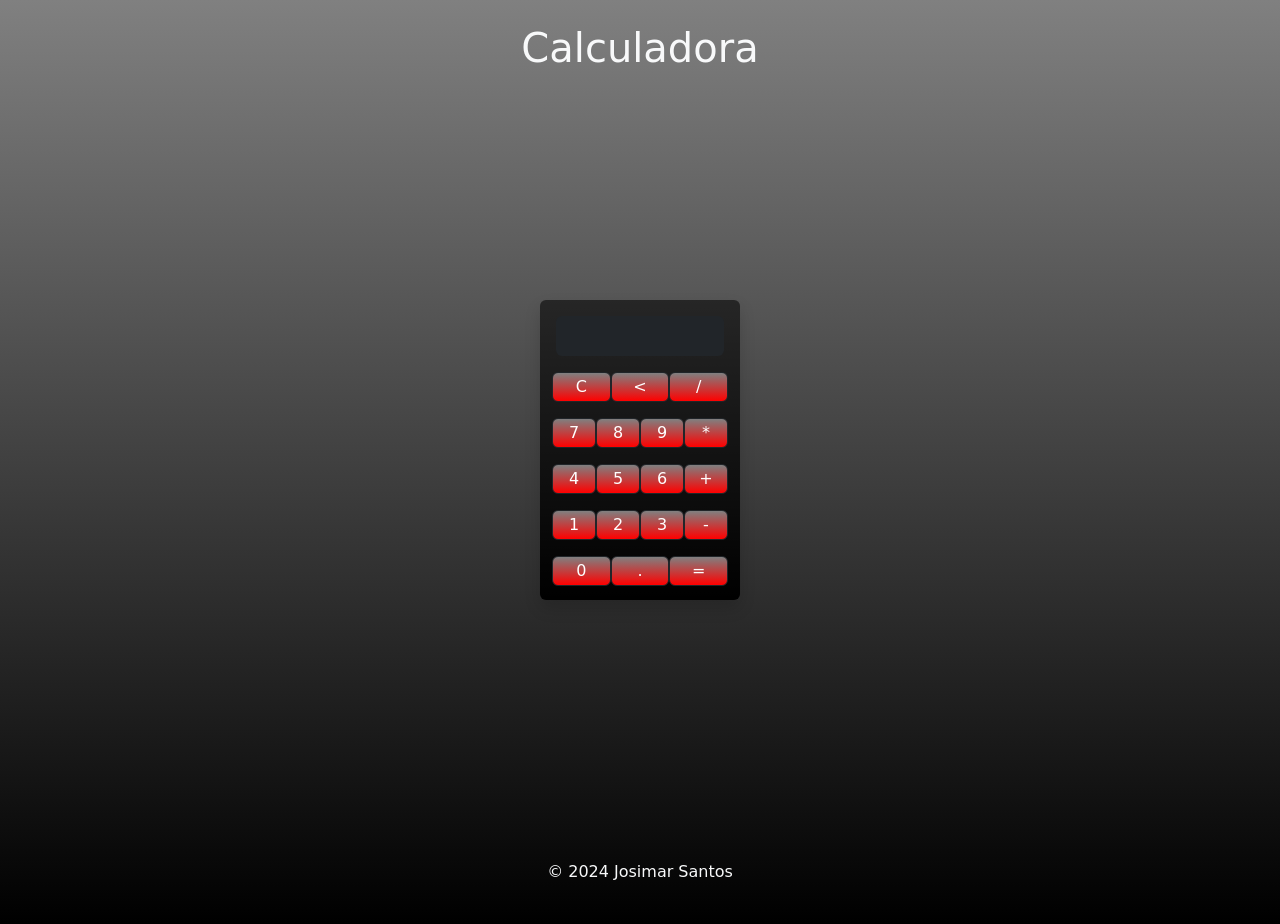
<file: index2.html>
<!DOCTYPE html>
<html lang="en">
  <head>
    <meta charset="UTF-8" />
    <meta name="viewport" content="width=device-width, initial-scale=1.0" />
    <title>Calculator</title>
    <link rel="stylesheet" href="style2.css" />
    <link
      href="https://cdn.jsdelivr.net/npm/bootstrap@5.3.3/dist/css/bootstrap.min.css"
      rel="stylesheet"
      integrity="sha384-QWTKZyjpPEjISv5WaRU9OFeRpok6YctnYmDr5pNlyT2bRjXh0JMhjY6hW+ALEwIH"
      crossorigin="anonymous"
    />
  </head>
  <body>
    <header class="header text-center my-4">
      <h1 class="text-light">Calculadora</h1>
    </header>
    <main class="d-flex justify-content-center">
      <div class="calc bg-black bg-gradient p-3 rounded shadow">
        <div
          class="display bg-dark pb-3 mb-3 rounded text-light text-end"
          id="display"
        ></div>
        <div class="btns">
          <div class="row g-2">
            <button
              onclick="clearAll()"
              class="btn col btn-dark d-flex justify-content-center align-items-center"
              aria-label="Clear"
            >
              C
            </button>
            <button
              onclick="backspace()"
              class="btn col btn-dark d-flex justify-content-center align-items-center"
              aria-label="Backspace"
            >
              <
            </button>
            <button
              onclick="pressed('/')"
              class="btn col btn-dark d-flex justify-content-center align-items-center"
              aria-label="Divide"
            >
              /
            </button>
          </div>
          <div class="row g-2 mt-2">
            <button
              onclick="pressed('7')"
              class="btn col btn-dark d-flex justify-content-center align-items-center"
              aria-label="Seven"
            >
              7
            </button>
            <button
              onclick="pressed('8')"
              class="btn col btn-dark d-flex justify-content-center align-items-center"
              aria-label="Eight"
            >
              8
            </button>
            <button
              onclick="pressed('9')"
              class="btn col btn-dark d-flex justify-content-center align-items-center"
              aria-label="Nine"
            >
              9
            </button>
            <button
              onclick="pressed('*')"
              class="btn col btn-dark d-flex justify-content-center align-items-center"
              aria-label="Multiply"
            >
              *
            </button>
          </div>
          <div class="row g-2 mt-2">
            <button
              onclick="pressed('4')"
              class="btn col btn-dark d-flex justify-content-center align-items-center"
              aria-label="Four"
            >
              4
            </button>
            <button
              onclick="pressed('5')"
              class="btn col btn-dark d-flex justify-content-center align-items-center"
              aria-label="Five"
            >
              5
            </button>
            <button
              onclick="pressed('6')"
              class="btn col btn-dark d-flex justify-content-center align-items-center"
              aria-label="Six"
            >
              6
            </button>
            <button
              onclick="pressed('+')"
              class="btn col btn-dark d-flex justify-content-center align-items-center"
              aria-label="Add"
            >
              +
            </button>
          </div>
          <div class="row g-2 mt-2">
            <button
              onclick="pressed('1')"
              class="btn col btn-dark d-flex justify-content-center align-items-center"
              aria-label="One"
            >
              1
            </button>
            <button
              onclick="pressed('2')"
              class="btn col btn-dark d-flex justify-content-center align-items-center"
              aria-label="Two"
            >
              2
            </button>
            <button
              onclick="pressed('3')"
              class="btn col btn-dark d-flex justify-content-center align-items-center"
              aria-label="Three"
            >
              3
            </button>
            <button
              onclick="pressed('-')"
              class="btn col btn-dark d-flex justify-content-center align-items-center"
              aria-label="Subtract"
            >
              -
            </button>
          </div>
          <div class="row g-2 mt-2">
            <button
              onclick="pressed('0')"
              class="btn col btn-dark d-flex justify-content-center align-items-center"
              aria-label="Zero"
            >
              0
            </button>
            <button
              onclick="pressed('.')"
              class="btn col btn-dark d-flex justify-content-center align-items-center"
              aria-label="Decimal"
            >
              .
            </button>
            <button
              onclick="calculate()"
              class="btn col btn-dark d-flex justify-content-center align-items-center"
              aria-label="Equals"
            >
              =
            </button>
          </div>
        </div>
      </div>
    </main>
    <footer class="footer text-light fixed-bottom mt-auto text-center">
      <p>&copy; 2024 Josimar Santos</p>
    </footer>
    <script src="script2.js"></script>
    <script src="script.js"></script>
    <script
      src="https://cdn.jsdelivr.net/npm/bootstrap@5.3.3/dist/js/bootstrap.bundle.min.js"
      integrity="sha384-YvpcrYf0tY3lHB60NNkmXc5s9fDVZLESaAA55NDzOxhy9GkcIdslK1eN7N6jIeHz"
      crossorigin="anonymous"
    ></script>
  </body>
</html>
</file>
<file: style2.css>
*{
    margin: 0;
    padding: 0;
}

@font-face {
    font-family: 'DS-DIGI';
    src: url('ds_digital/DS-DIGI.TTF') format('truetype'),
         url('ds_digital/DS-DIGIB.TTF') format('truetype'),
         url('ds_digital/DS-DIGII.TTF') format('truetype'),
         url('ds_digital/DS-DIGIT.TTF') format('truetype');
}

body{
    background-image: linear-gradient(gray, black);
    background-repeat: no-repeat;
    height: 100vh;
    font-family: 'Courier New', Courier, monospace;
}

.calc{
    position: absolute;
    top: 50%;
    left: 50%;
    transform: translate(-50%, -50%);
    height: 300px;
    width: 200px;
    background-color: black;
    border-radius: 5px;    
    padding: 20px;
}

.display{
    background-color: white;
    height: 40px;
    width: auto;
    word-wrap: normal;
    overflow: hidden;
    border-radius: 5px;
    font-family: 'DS-DIGI', sans-serif;
    font-size: 30px;
}

.btn{
    font: 1em sans-serif;
    color: #fff;
    background-image: linear-gradient(gray, red);
    border-radius: 5px;
    padding: 5px;
    width: 30px;
    height: 30px;
}
</file>
